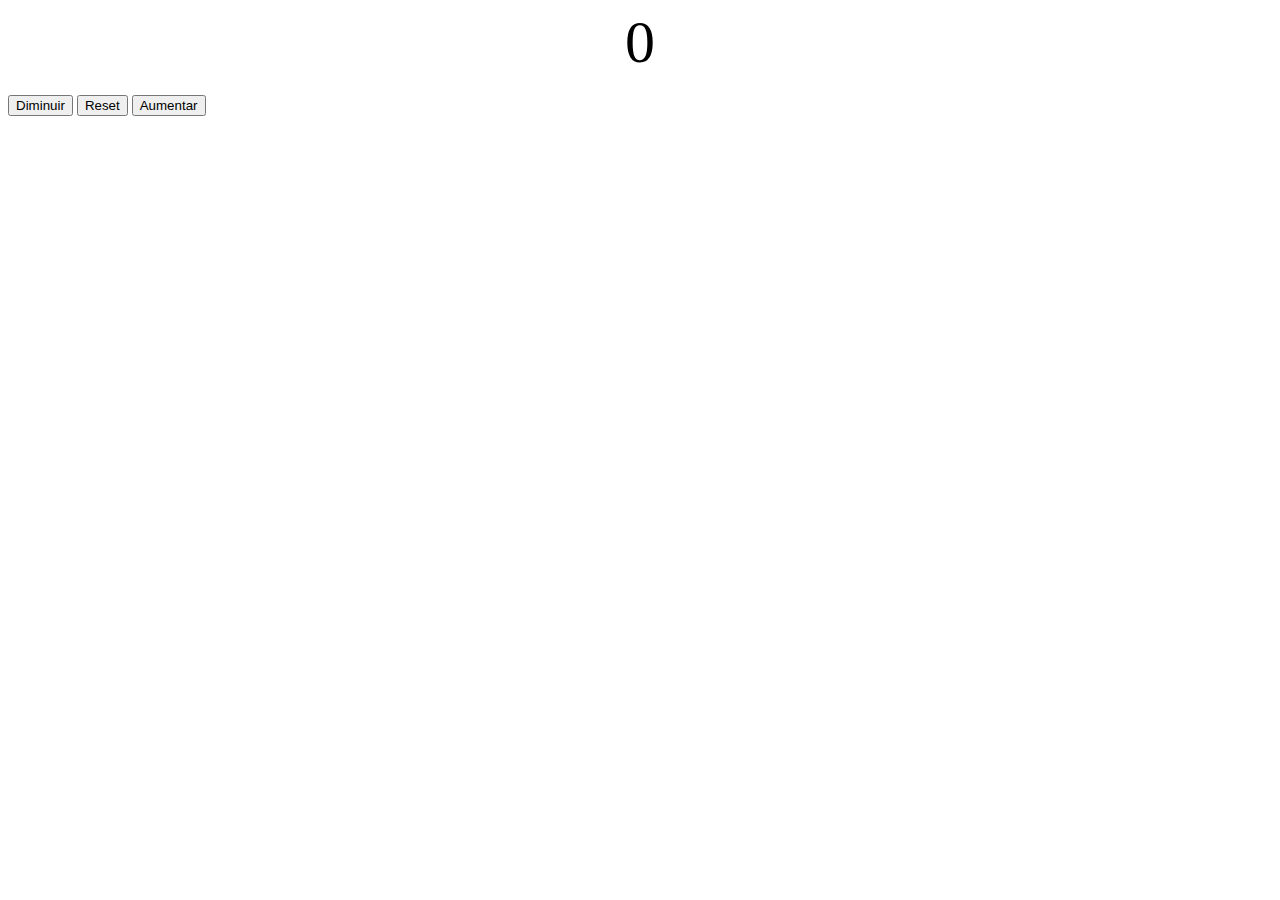
<file: counter/index.html>
<!DOCTYPE html>
<html lang="en">
<head>
    <meta charset="UTF-8">
    <meta name="viewport" content="width=device-width, initial-scale=1.0">
    <title>Document</title>
    <link rel="stylesheet" href="style.css">
</head>
<body>

    <label id="countLabel">0</label><br>
    <button id="botaoReduzir">Diminuir</button>
    <button id="botaoReset">Reset</button>
    <button id="botaoAumentar">Aumentar</button>

    <script src="counter.js"></script>
</body>
</html>
</file>
<file: counter/style.css>
#countLabel{
    display: block;
    text-align: center;
    font-size: 60px;
}
</file>
